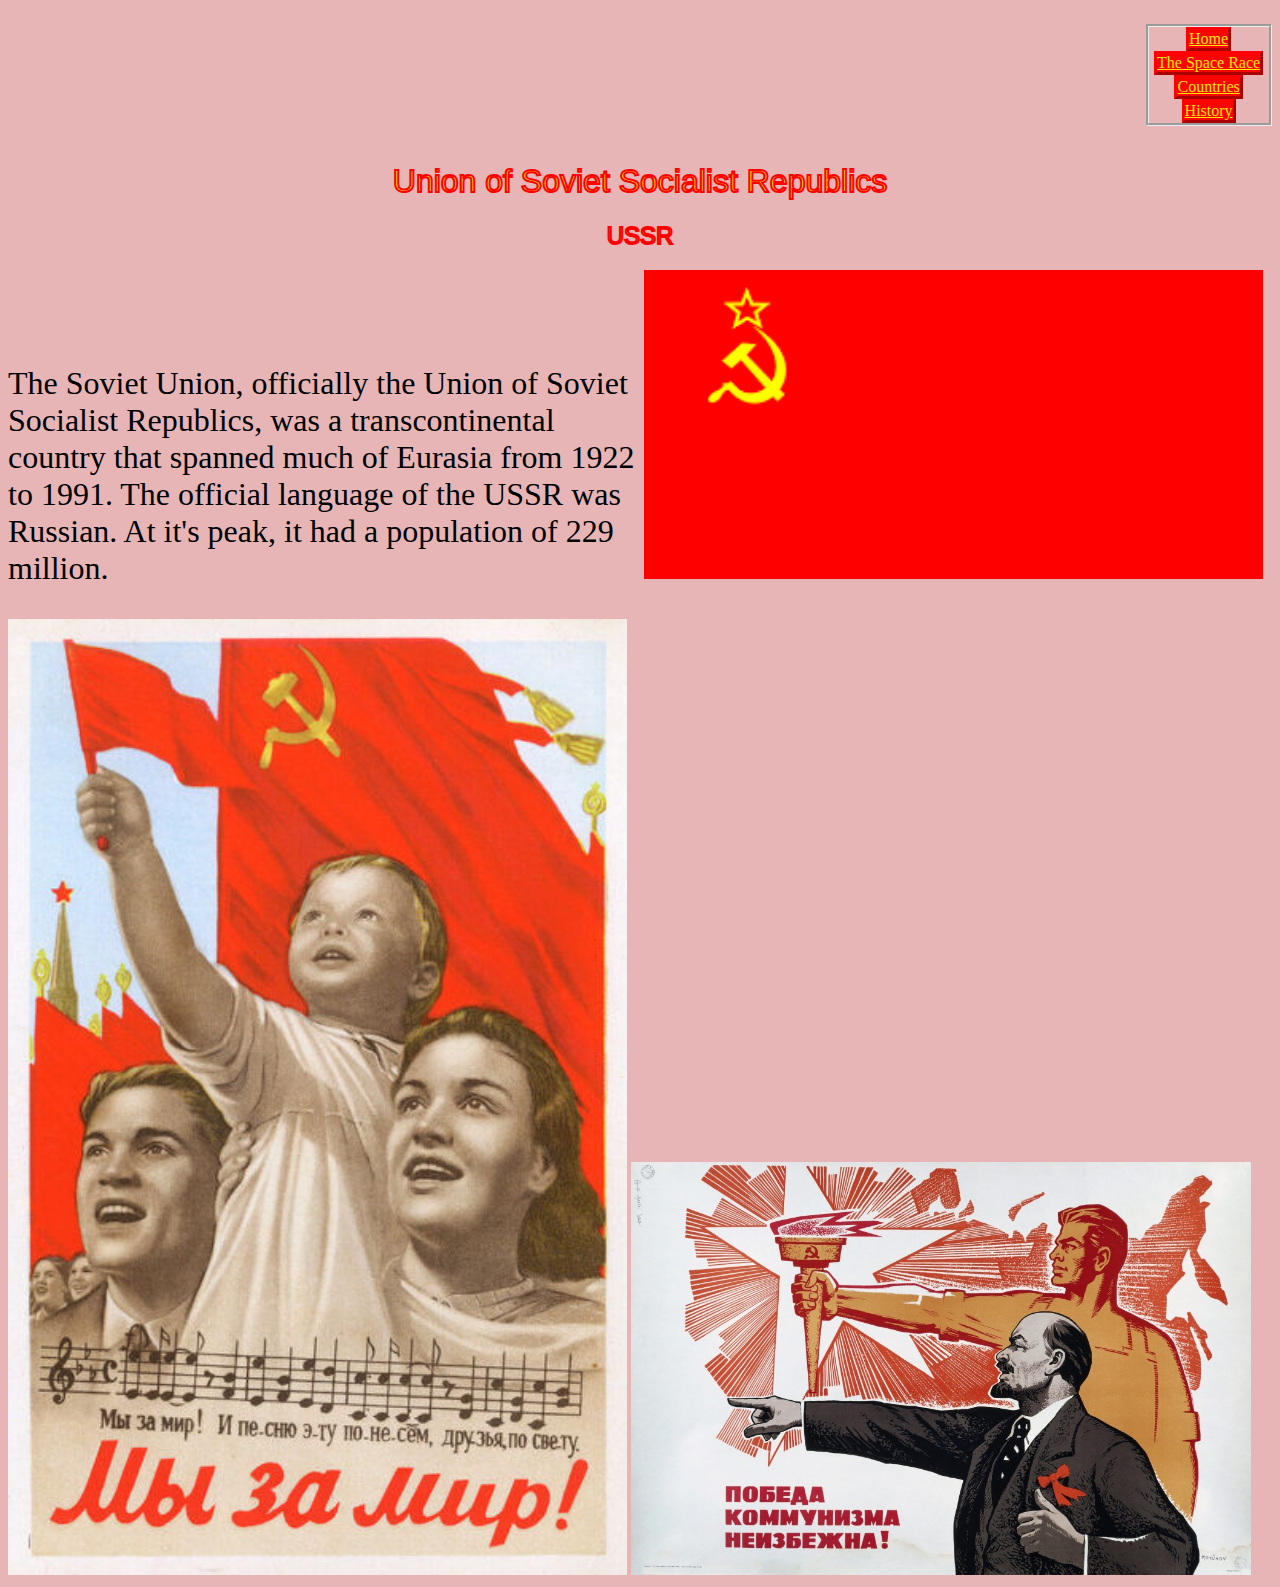
<file: index.html>
<!DOCTYPE html>

<html>

    <head>
        <link rel="stylesheet" href="styles.css">

        <title>U.S.S.R</title>
    </head>



    <body>
        
        <ul class="navi">
            <li><a href="index.html">Home</a>
            <li><a href="space-race.html">The Space Race</a></li>
            <li><a href="countries.html">Countries</a></li>
            <li><a href="history.html">History</a></li>
        </ul>

        
        
        
        <h1 class="header">Union of Soviet Socialist Republics</h1>
        <h2 class="header">USSR</h2>



            <p class="ussr">
                The Soviet Union, officially the Union of Soviet 
                Socialist Republics, was a transcontinental country 
                that spanned much of Eurasia from 1922 to 1991. The official
                language of the USSR was Russian. At it's peak, it had a 
                population of 229 million.
            </p>


            <img src="images/flag.png" alt="" class="flag">
            <img src="images/prop2.jpg" alt="" class="prop2">
            <img src="images/prop1.jpg" alt="" class="prop1">


    </body>
















</html>
</file>
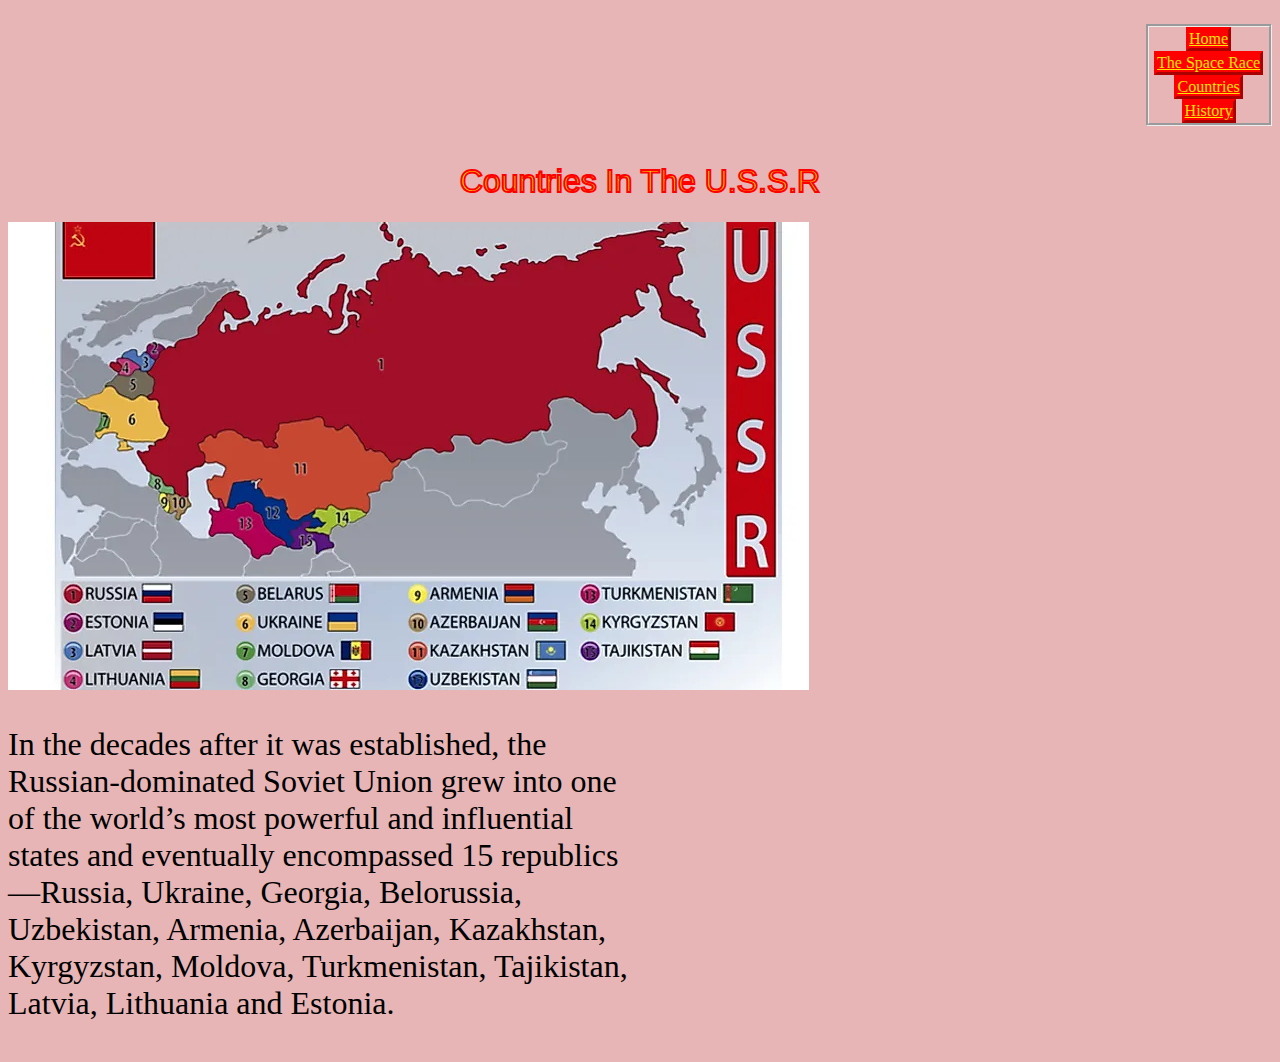
<file: countries.html>
<!DOCTYPE html>
<html lang="en">
<head>
    <link rel="stylesheet" href="styles.css">
    <title>Countries</title>
</head>
<body>
    <ul class="navi">
        <li><a href="index.html">Home</a>
        <li><a href="space-race.html">The Space Race</a></li>
        <li><a href="countries.html">Countries</a></li>
        <li><a href="history.html">History</a></li>
    </ul>


    <h1 class="header">Countries In The U.S.S.R</h1>

    <img src="images/countries.jpg" alt="">


    <p class="ussr">
        In the decades after it was established, the Russian-dominated
         Soviet Union grew into one of the world’s most powerful and
          influential states and eventually encompassed 15 republics—Russia, 
          Ukraine, Georgia, Belorussia, Uzbekistan, Armenia, Azerbaijan, Kazakhstan,
           Kyrgyzstan, Moldova, Turkmenistan, Tajikistan, Latvia, Lithuania and Estonia.
    </p>

</body>
</html>
</file>
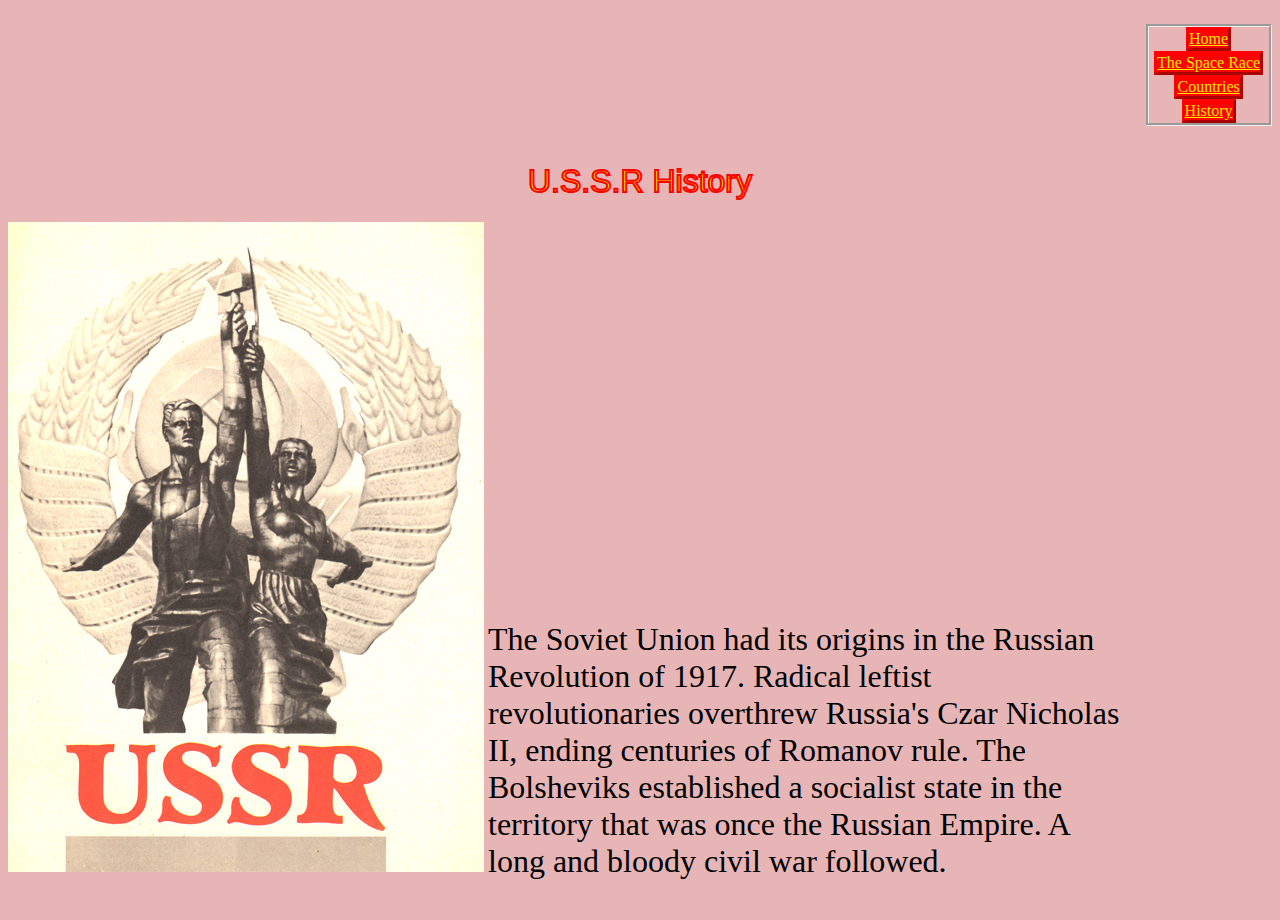
<file: history.html>
<!DOCTYPE html>
<html lang="en">
<head>
    <link rel="stylesheet" href="styles.css">
    <title>History</title>
</head>
<body>
    <ul class="navi">
        <li><a href="index.html">Home</a>
        <li><a href="space-race.html">The Space Race</a></li>
        <li><a href="countries.html">Countries</a></li>
        <li><a href="history.html">History</a></li>
    </ul>

    <h1 class="header">U.S.S.R History</h1>

    <img src="images/history.jpg" alt="">

    <p class="ussr">
        The Soviet Union had its origins in the Russian Revolution of 1917.
         Radical leftist revolutionaries overthrew Russia's Czar Nicholas II, 
         ending centuries of Romanov rule. The Bolsheviks established a 
         socialist state in the territory that was once the Russian Empire.
          A long and bloody civil war followed.
    </p>
</body>
</html>
</file>
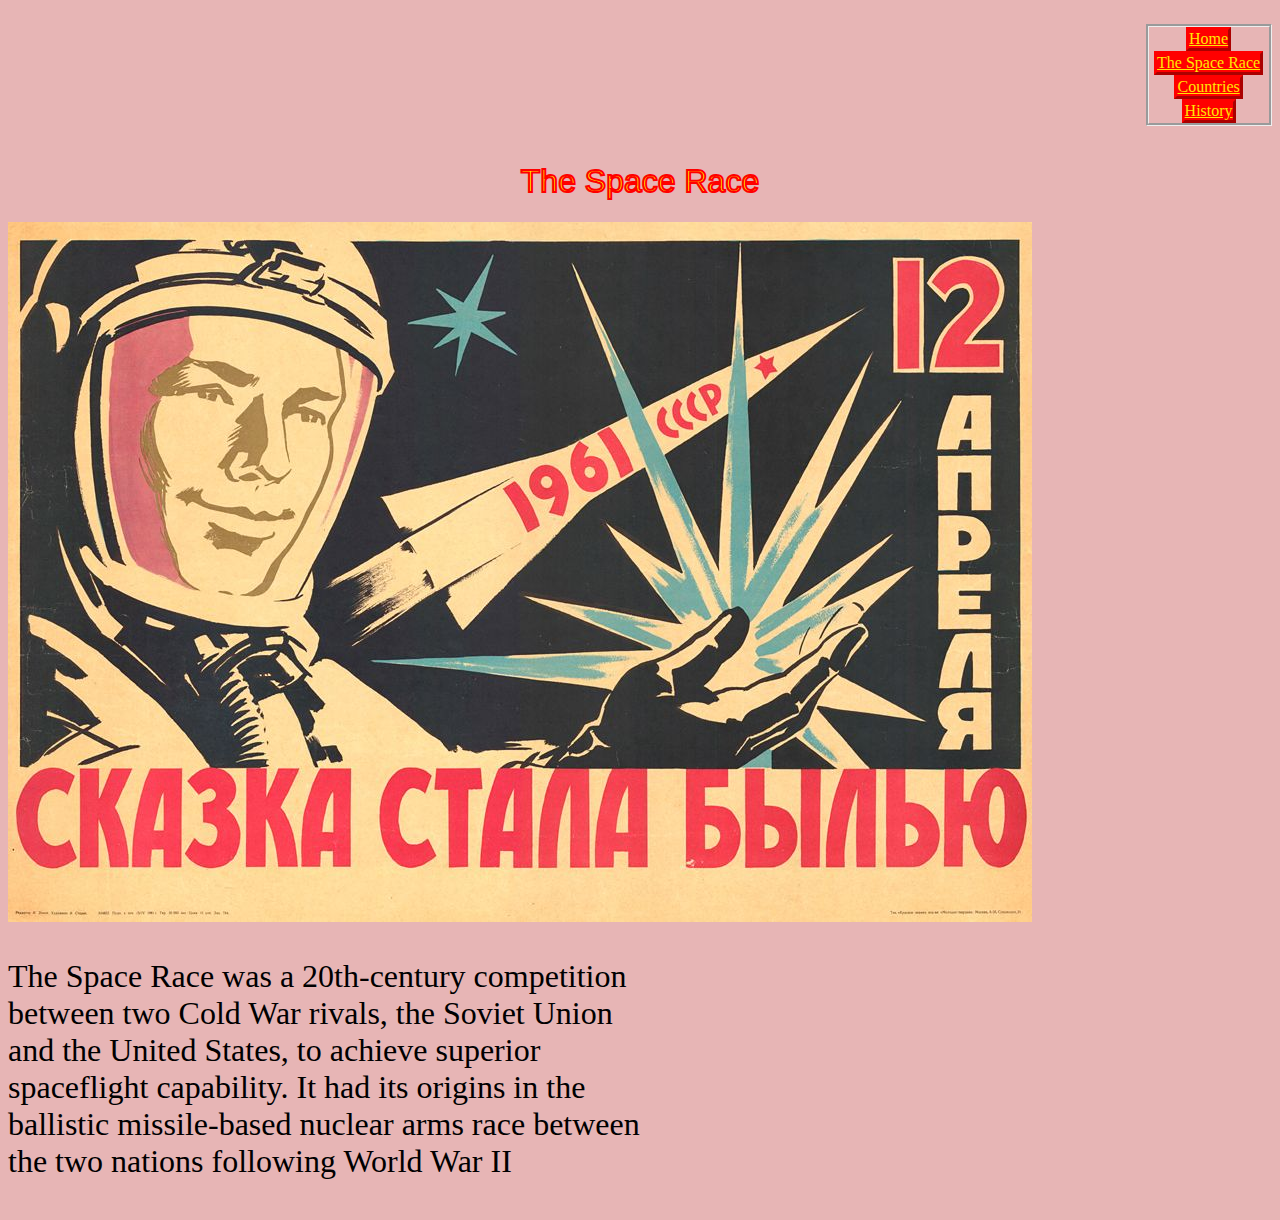
<file: space-race.html>
<!DOCTYPE html>

<head>

    <link rel="stylesheet" href="styles.css">

    <title>The Space Race</title>

</head>
<body>
    
    <ul class="navi">
        <li><a href="index.html">Home</a>
        <li><a href="space-race.html">The Space Race</a></li>
        <li><a href="countries.html">Countries</a></li>
        <li><a href="history.html">History</a></li>
    </ul>

<h1 class="header">
    The Space Race
</h1>

<img src="images/space1.jpg" alt="">

<p class="ussr">
    The Space Race was a 20th-century competition between two Cold 
    War rivals, the Soviet Union and the United States, to achieve 
    superior spaceflight capability. It had its origins in the ballistic 
    missile-based nuclear arms race between the two nations following World War II
</p>


</body>
</html>
</file>
<file: styles.css>
body {
    background-color: rgb(231, 181, 181);
}





.navi {
    display: inline-block;
    border-style: groove;
    list-style: none;
    width: 120px;
    margin-left: 90%;
    margin-right: auto;
    text-align: center;
    padding-left: 0%;

    
}

.navi>li {
    display: inline-block;
    border: 3px outset red;
    background-color: red;
    
}
.navi>li>a:hover {
    
    color: red;
    border-color: yellow;
   
    background-color: yellow;
}

.navi>li>a {
    color: rgb(255, 230, 4);
}



.header {
    text-align: center;
    font-family: Impact, Haettenschweiler, 'Arial Narrow Bold', sans-serif;
    font-weight: 50;
    color: yellow;
    -webkit-text-stroke: 2px red;
}

img.flag {
width: 49%;
    
}

img.prop1 {
    width: 49%;
}

img.prop2 {
    width: 49%
    
}

p.ussr {
    display: inline-block;
    font-size: xx-large;
    width: 50%;
    font-family: fantasy;
}

h1 {
    display: inl;
}
</file>
